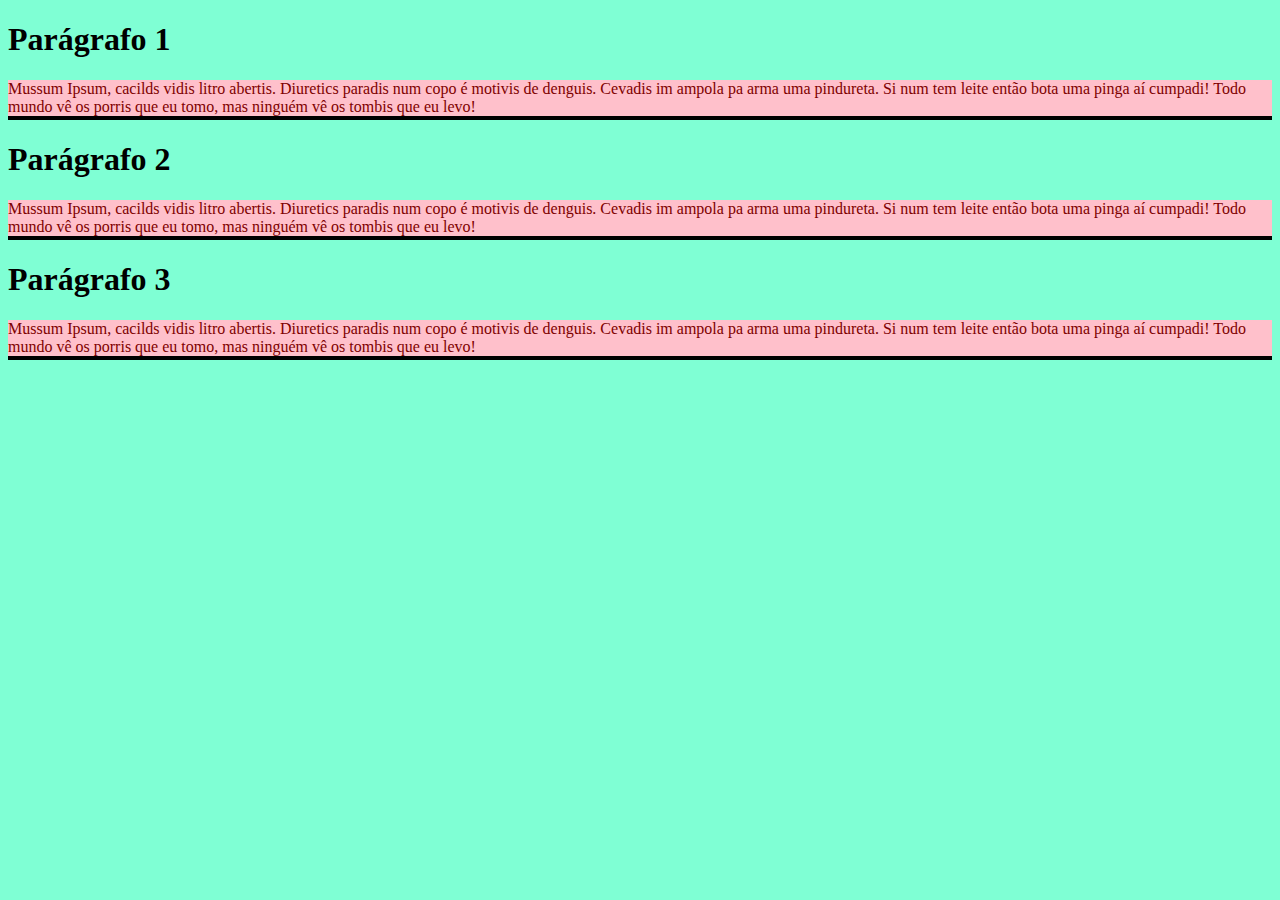
<file: CSS Projeto/index.html>
<!DOCTYPE html>
<html>
    <head>
        <meta charset = "utf-8"/>
        <title> CSS Projeto </title>
         <style type = "text/css">
            
            body {
                background-color: Aquamarine;
                
            }
            
            P{
                color: maroon;
                background-color: pink;
                border-bottom:4px solid black;
            }
            <l
        </style>
    </head>
    <body>
            <h1> Parágrafo 1 </h1>
            <p> Mussum Ipsum, cacilds vidis litro abertis. Diuretics paradis num copo é motivis de denguis. Cevadis im ampola pa arma uma pindureta. Si num tem leite então bota uma pinga aí cumpadi! Todo mundo vê os porris que eu tomo, mas ninguém vê os tombis que eu levo! 
            </p>
        
            <h1> Parágrafo 2 </h1>
            <p> Mussum Ipsum, cacilds vidis litro abertis. Diuretics paradis num copo é motivis de denguis. Cevadis im ampola pa arma uma pindureta. Si num tem leite então bota uma pinga aí cumpadi! Todo mundo vê os porris que eu tomo, mas ninguém vê os tombis que eu levo! 
            </p>
        
            <h1> Parágrafo 3 </h1>
            <p> Mussum Ipsum, cacilds vidis litro abertis. Diuretics paradis num copo é motivis de denguis. Cevadis im ampola pa arma uma pindureta. Si num tem leite então bota uma pinga aí cumpadi! Todo mundo vê os porris que eu tomo, mas ninguém vê os tombis que eu levo! 
            </p>
        
    </body>

</html>
</file>
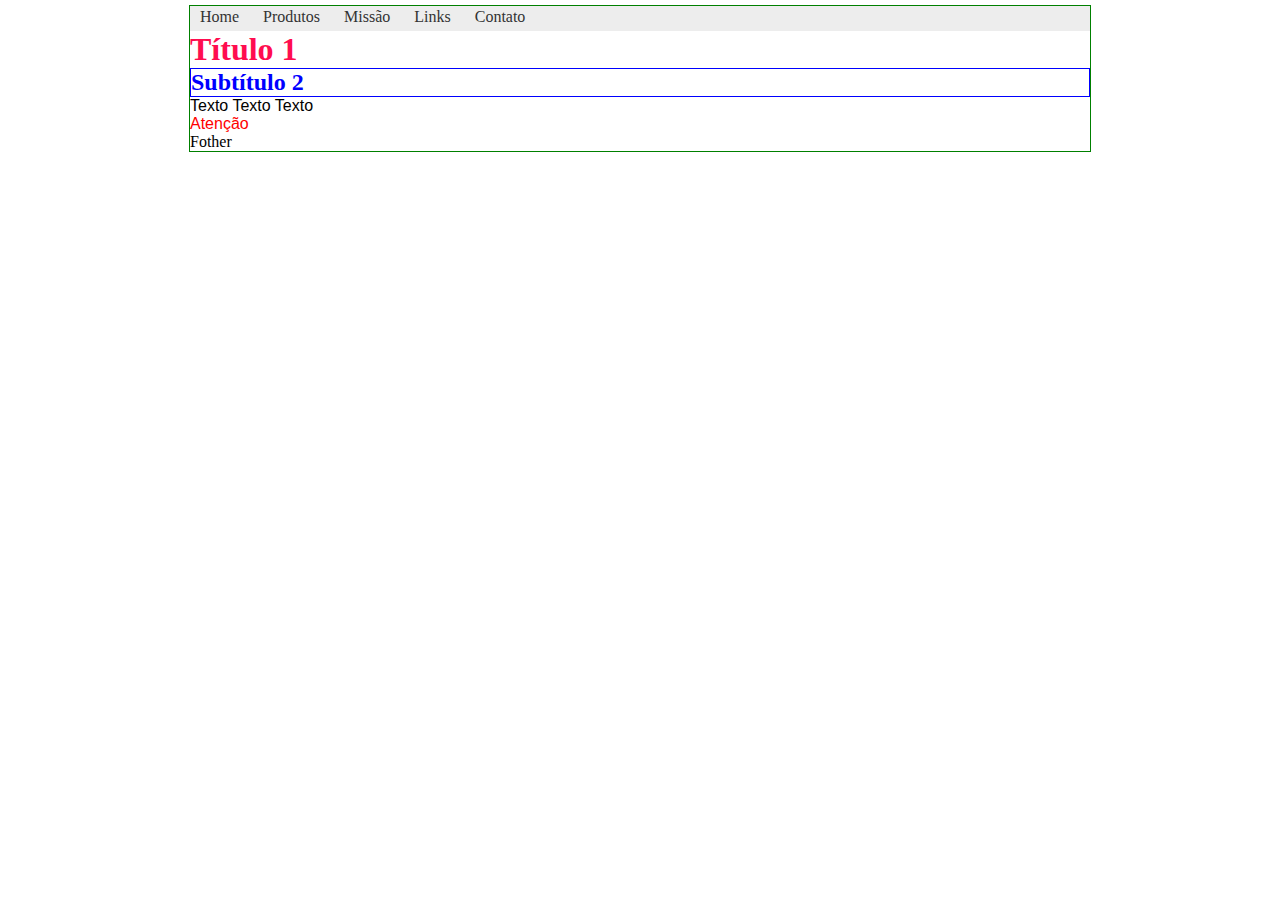
<file: CSS Projeto/Fontes.html>
<!DOCTYPE html>
<html>
    <head>
        <meta charset = "utf-8"/>
        <title> CSS Projeto </title>
        <link href="CSS/Fontes.css" rel="stylesheet"/>   
    </head>
    
    <body>
        <div class = "container">
        <header>
            
            <nav id="menu">
                <ul>
                <li><a href="#">Home</a></li>
                <li><a href="#">Produtos</a></li>
                <li><a href="#">Missão</a></li>
                <li><a href="#">Links</a></li>
                <li><a href="#">Contato</a></li>
                </ul>
            </nav>
            
        </header>
        
        <main>
                
        <h1> Título 1 </h1>
        <h2> Subtítulo 2 </h2>
        <p>
            Texto Texto Texto
        </p> 
        <p class = "atencao">
            Atenção
        </p> 
        </main>
            
        <fother>
            Fother
        </fother>
            
        </div>
    </body>




</html>
</file>
<file: CSS Projeto/CSS/Fontes.css>
body {
    font-family: Times, serif;
    font-size: 16px;
}

* {
    margin: 0px;
    padding: 0px;
}

h1 {
    font-size: 2em;
    color: rgb(255, 13, 79);
}

h2 {
    color: blue;
    border: 1px solid blue;
}

p {
    font-family: Arial, sans-serif;
}
.atencao {
    color: red;
}

.container {
    border: 1px solid green;
    width: 900px;
    margin: 5px auto;
}

#menu ul {
    padding:0px;
    margin:0px;
    background-color:#EDEDED;
    list-style:none;
}

#menu ul li { display: inline; }

#menu ul li a {
    padding: 2px 10px;
    display: inline-block;

    /* visual do link */
    background-color:#EDEDED;
    color: #333;
    text-decoration: none;
    border-bottom:3px solid #EDEDED;
}

#menu ul li a:hover {
    background-color:#D6D6D6;
    color: #6D6D6D;
    border-bottom:3px solid #EA0000;
}
</file>
